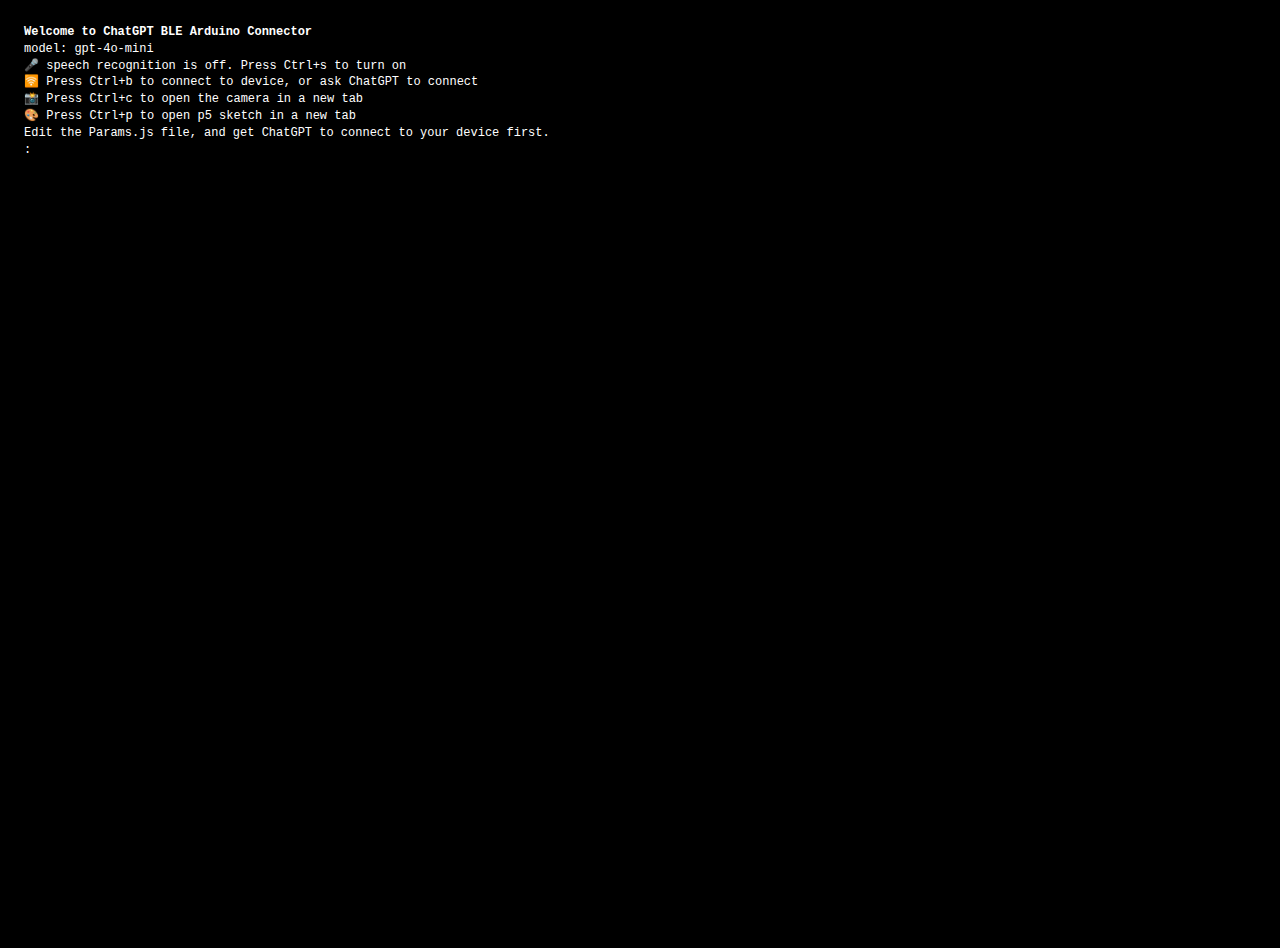
<file: Webapp/index.html>
<html>
<head>
    <script src="js/index.js" type="module"></script>
    <script src="js/config/config.js" type="text/javascript"></script>
    <script src="js/chatGPTkey.js" type="text/javascript"></script>
    <!--<script src="https://cdn.jsdelivr.net/npm/p5@1.4.2/lib/p5.js" type="text/javascript"></script> -->

    <link rel="stylesheet" type="text/css" href="style/styles.css">
</head>

<body>
    <body>
        <div id="terminal">
            <div id="history">
        </div>
        <span id="thinking" class="function">thinking..<span class="blink">.</span></span>  
            <div id="commandline">
                :<input type="text" id="prompt"/>
            </div>
        </div>
    </body>
    
</body>

</html>
</file>
<file: Webapp/style/styles.css>
body {
  padding:0;
  margin: 0;
  height: 100%;
  position: relative;
  overflow: hidden;
  width: 100%;
  font-family: monospace;
  line-height: 1.4em;
  font-size: 12;
  background:#000000;
}

button {
  padding: 6px 14px;
  font-family:  inherit;
  border-radius: 6px;
}

button:hover {
  background-color:rgb(192, 192, 192)
}

button:active {
  background-color: #00ff08;
  box-shadow: 0 3px #666;
}


#terminal {
  overflow-y: scroll;
  margin: 0;
  padding: 2em;
  position: absolute;
  height: 100%;
  width: 100%;
  color: white;
}
#terminal * {
}

#thinking { 
  display: none;
}
#prompt {
	display: inline-block;
	flex-grow: 1;
	
	border: none;
	outline: none;
	
	font-family: inherit;
	font-size: inherit;
	color: inherit;
	background: inherit;
  width: 90%;
}

.blink {
  animation: blink-animation .7s steps(5, start) infinite;
  -webkit-animation: blink-animation .7s steps(5, start) infinite;
}
@keyframes blink-animation {
  to {
    visibility: hidden;
  }
}
@-webkit-keyframes blink-animation {
  to {
    visibility: hidden;
  }
}

#commandline {
	flex-direction: row;
	color: inherit;
}
.user {
  color: rgb(0, 255, 0);
}

.function {
  color: rgb(100, 100, 100);
}
.system {
  color: rgb(84, 161, 255);
}

.assistant {
  color: rgb(255, 0, 255);
}

.error {
  color: rgb(255, 255, 0);
}

#camera-container {
  position: fixed;
  top: 0%;
  left: 50%;
  transform: translate(-50%, 0%);
  width: 80vh;
  height: 80vh;
}

#webcam, #image-capture {
  position: absolute;
  top: 0;
  left: 0;
  width: 100%;
  height: 80%;
}

#image-capture{
  z-index: 1000;
}

#controls-container {
  position: absolute;
  flex-direction: column;
  align-items: center;
  width: 100%;
  top: 80%;
}

#button-container {
  display: flex;
  justify-content: center;
  gap: 100px;
}

#gpt-vision {
  text-align: left;
}

#gpt-vision-text {
  background-color: rgba(0, 0, 0, 0.7);
  color: white;
  padding: 2%;
  border-radius: 5px;
  font-size: 1vw;
  line-height: 1.5;
}

/* Define the styles for the microphone circle */
#commandline .mic-circle {
  display: inline-block;
  width: 5px;
  height: 5px;
  border-radius: 50%;
  position: relative;
  margin-bottom: 2px;

}

#commandline .mic-circle::before {
  /* 
  content: '\1F3A4'; // Unicode for microphone symbol 
  position: absolute;
  top: 50%;
  left: 50%;
  transform: translate(-50%, -50%);
  font-size: 14px;
  color: white;
  */
}

#commandline .mic-circle.green {
  background-color: rgb(0, 255, 0);
  animation: pulse 1.5s linear infinite;
}

#commandline .mic-circle.red {
  background-color: rgb(255, 0, 0);
  animation: blink 1s steps(5, start) infinite;
}


@keyframes pulse {
  15% {
    opacity: 0.8;
  }
  50% {
    opacity: 0.2;
  }
  85% {
    opacity: 0.8;
  }
}


@keyframes blink {
  to {
    visibility: hidden;
  }
}


/*
canvas {
  display:
    block;
  position:
    absolute;
  left:
    50%;
  top:
    50%;
  transform:
    translate(-50%, -50%);
  width:
    50%;
  height:
    50%;
  text-align:
    center;
  z-index: 1000;
}*/
</file>
